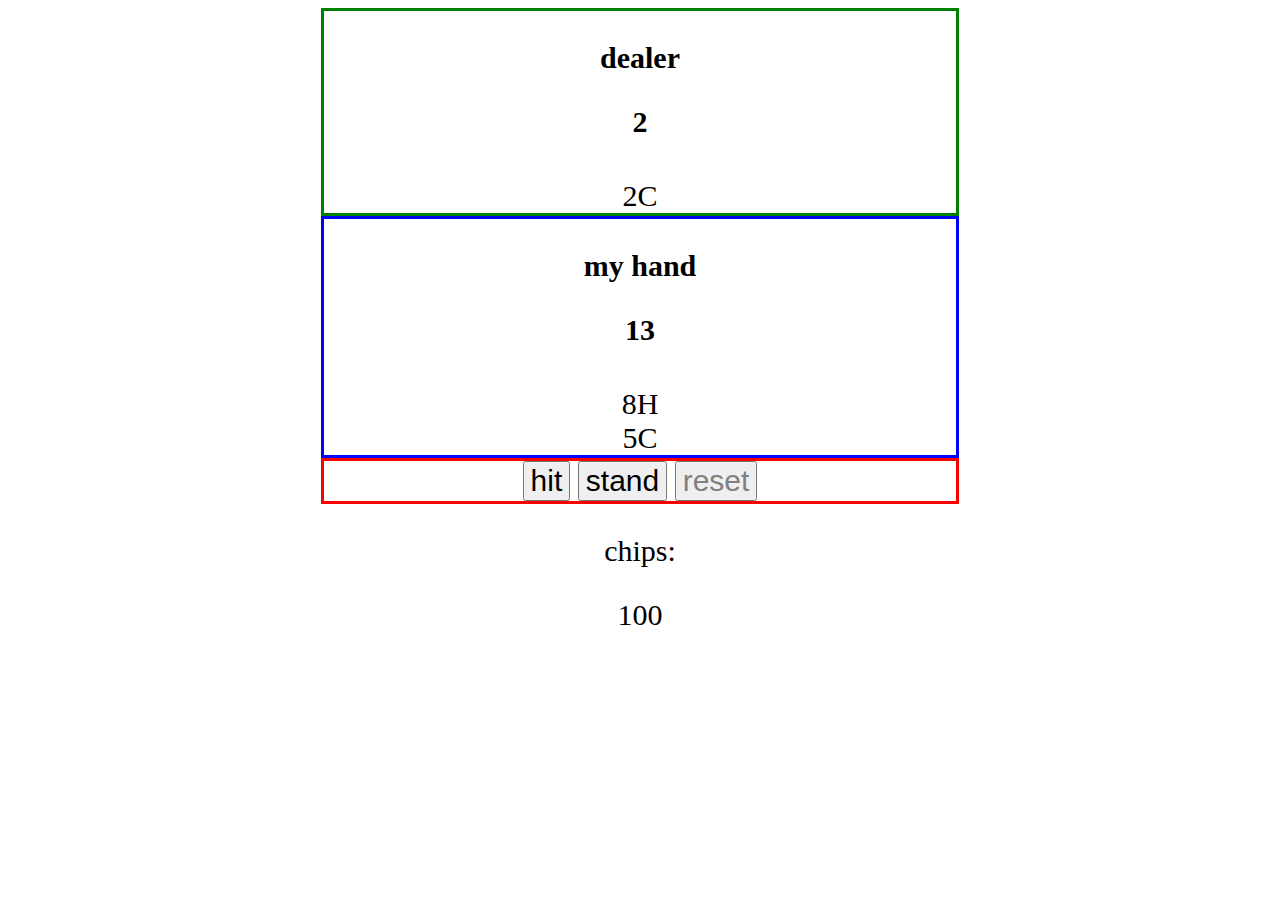
<file: bj.html>
<html>
    <head>
        <link rel='stylesheet' href='styles.css'>
    </head>

    <body>
        <!-- dealer cards -->
        <div id='dealer'>
            <h3>dealer</h3>
            <h3 id='dealerscore'>0</h3>
            <h4 id='dealerbust'></h4>
        </div>

        <!-- player cards -->
        <div id='player'>
            <h3>my hand</h3>
            <h3 id='playerscore'>0</h3>
            <h4 id='playerbust'></h4>
        </div>
        
        <!-- player buttons -->
        <div id='buttons'>
            <button id='hit'>hit</button>
            <button id='stand'>stand</button>
            <button id='reset'>reset</button>
        </div>

        <div id='winner'></div>
        <p>chips:</p>
        <div id='chips'>100</div>
    </body>
    <script src='script.js'> </script>
</html>
</file>
<file: styles.css>
* {
    font-size: 30px;
    text-align: center;
}

#player {
    border: 3px solid blue;
}

#dealer {
    border: 3px solid green;
}

#buttons {
    border: 3px solid red;
}

#reset {
    text-align: center;
    color:grey;
}

div {
    margin: auto;
    width: 50%;
}
</file>
